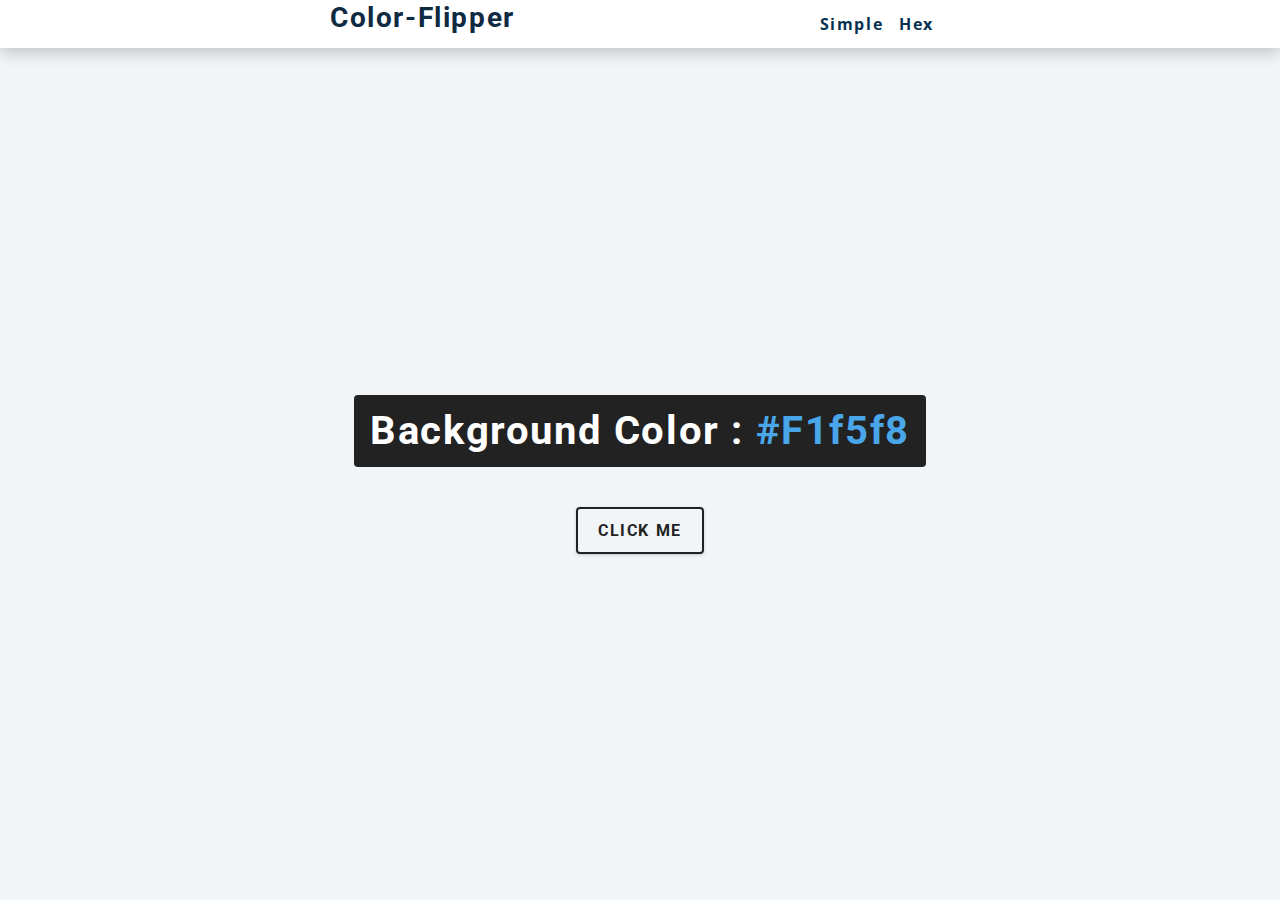
<file: index.html>
<!DOCTYPE html>
<html lang="en">
<head>
    <meta charset="UTF-8">
    <meta http-equiv="X-UA-Compatible" content="IE=edge">
    <meta name="viewport" content="width=device-width, initial-scale=1.0">
    <link rel="stylesheet" href="./style.css">
    <title>Color-Flipper</title>
</head>
<body>
    <nav>
        <div class="nav-center">
            <h3>Color-Flipper</h3>
            <ul class="nav-links">
                <li><a href="./index.html">Simple</a></li>
                <li><a href="./hex.html">Hex</a></li>
            </ul>
        </div>
    </nav>
    <main>
        <div class="container">
            <h2>Background Color : <span class="color">#f1f5f8</span></h2>
            <button class="btn btn-hero" id="btn">Click Me</button>
        </div>
    </main>
    <script src="./app.js"></script>
</body>
</html>
</file>
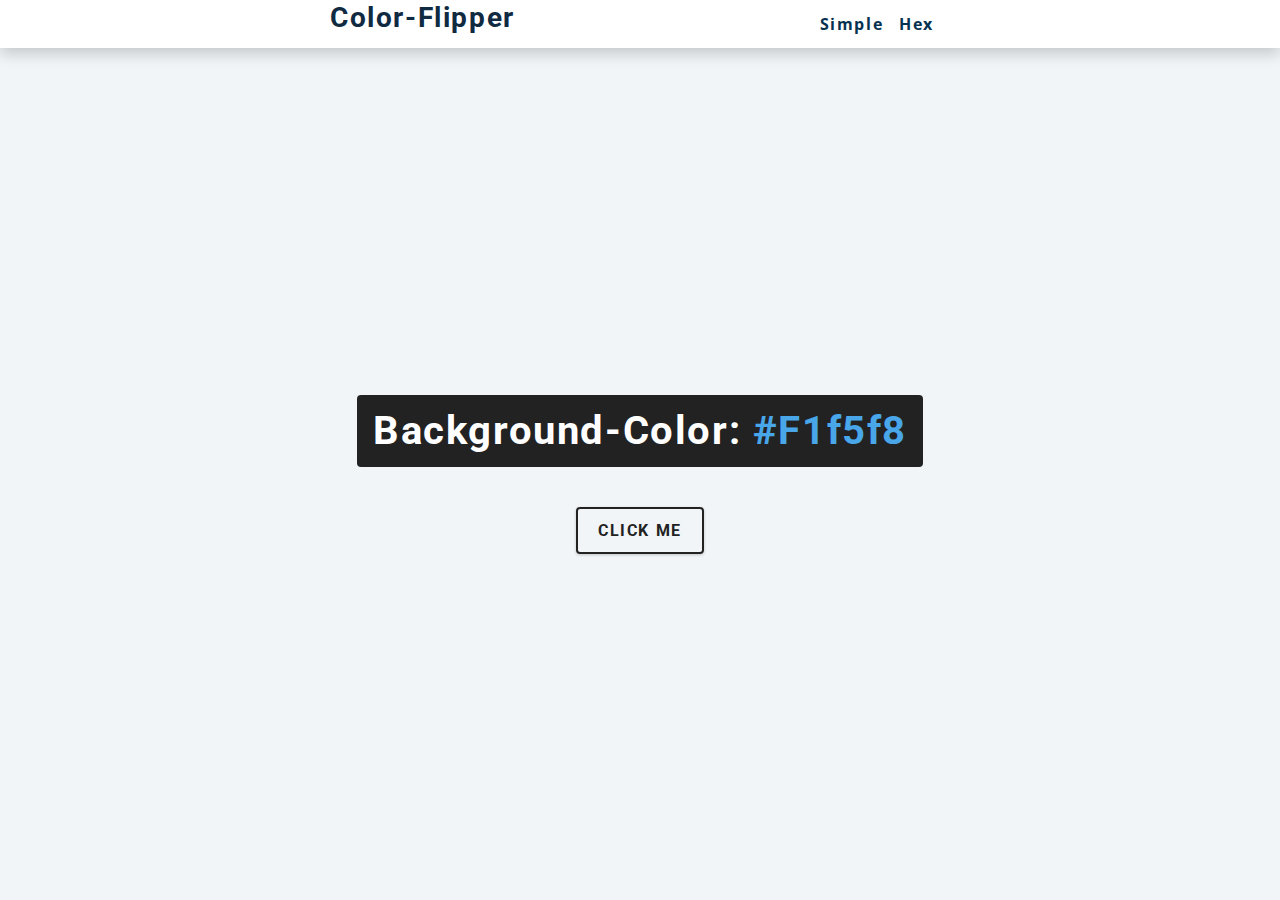
<file: hex.html>
<!DOCTYPE html>
<html lang="en">
<head>
    <meta charset="UTF-8">
    <meta http-equiv="X-UA-Compatible" content="IE=edge">
    <meta name="viewport" content="width=device-width, initial-scale=1.0">
    <link rel="stylesheet" href="./style.css">
    <title>Color-Flipper</title>
</head>
<body>
    <nav>
        <div class="nav-center">
            <h3>Color-Flipper</h3>
            <ul class="nav-links">
                <li><a href="./index.html">Simple</a></li>
                <li><a href="./hex.html">Hex</a></li>
            </ul>
        </div>
    </nav>
    <main>
        <div class="container">
            <h2>Background-Color: <span class="color">#f1f5f8</span></h2>
            <button class="btn btn-hero" id="btn">Click Me</button>
        </div>
    </main>
    <script src="./hex.js"></script>
</body>
</html>
</file>
<file: style.css>
/*
=============== 
Fonts
===============
*/
@import url("https://fonts.googleapis.com/css?family=Open+Sans|Roboto:400,700&display=swap");



:root {
  /* dark shades of primary color*/
  --clr-primary-1: hsl(205, 86%, 17%);
  --clr-primary-2: hsl(205, 77%, 27%);
  --clr-primary-3: hsl(205, 72%, 37%);
  --clr-primary-4: hsl(205, 63%, 48%);
  /* primary/main color */
  --clr-primary-5: hsl(205, 78%, 60%);
  /* lighter shades of primary color */
  --clr-primary-6: hsl(205, 89%, 70%);
  --clr-primary-7: hsl(205, 90%, 76%);
  --clr-primary-8: hsl(205, 86%, 81%);
  --clr-primary-9: hsl(205, 90%, 88%);
  --clr-primary-10: hsl(205, 100%, 96%);
  /* darkest grey - used for headings */
  --clr-grey-1: hsl(209, 61%, 16%);
  --clr-grey-2: hsl(211, 39%, 23%);
  --clr-grey-3: hsl(209, 34%, 30%);
  --clr-grey-4: hsl(209, 28%, 39%);
  /* grey used for paragraphs */
  --clr-grey-5: hsl(210, 22%, 49%);
  --clr-grey-6: hsl(209, 23%, 60%);
  --clr-grey-7: hsl(211, 27%, 70%);
  --clr-grey-8: hsl(210, 31%, 80%);
  --clr-grey-9: hsl(212, 33%, 89%);
  --clr-grey-10: hsl(210, 36%, 96%);
  --clr-white: #fff;
  --clr-red-dark: hsl(360, 67%, 44%);
  --clr-red-light: hsl(360, 71%, 66%);
  --clr-green-dark: hsl(125, 67%, 44%);
  --clr-green-light: hsl(125, 71%, 66%);
  --clr-black: #222;
  --ff-primary: "Roboto", sans-serif;
  --ff-secondary: "Open Sans", sans-serif;
  --transition: all 0.3s linear;
  --spacing: 0.1rem;
  --radius: 0.25rem;
  --light-shadow: 0 5px 15px rgba(0, 0, 0, 0.1);
  --dark-shadow: 0 5px 15px rgba(0, 0, 0, 0.2);
  --max-width: 1170px;
  --fixed-width: 620px;
}
/*
=============== 
Global Styles
===============
*/

*,
::after,
::before {
  margin: 0;
  padding: 0;
  box-sizing: border-box;
}
body {
  font-family: var(--ff-secondary);
  background: var(--clr-grey-10);
  color: var(--clr-grey-1);
  line-height: 1.5;
  font-size: 0.875rem;
}
ul {
  list-style-type: none;
}
a {
  text-decoration: none;
}
h1,
h2,
h3,
h4 {
  letter-spacing: var(--spacing);
  text-transform: capitalize;
  line-height: 1.25;
  margin-bottom: 0.75rem;
  font-family: var(--ff-primary);
}
h1 {
  font-size: 3rem;
}
h2 {
  font-size: 2rem;
}
h3 {
  font-size: 1.25rem;
}
h4 {
  font-size: 0.875rem;
}
p {
  margin-bottom: 1.25rem;
  color: var(--clr-grey-5);
}
@media screen and (min-width: 800px) {
  h1 {
    font-size: 4rem;
  }
  h2 {
    font-size: 2.5rem;
  }
  h3 {
    font-size: 1.75rem;
  }
  h4 {
    font-size: 1rem;
  }
  body {
    font-size: 1rem;
  }
  h1,
  h2,
  h3,
  h4 {
    line-height: 1;
  }
}
/*  global classes */

/* section */
.section {
  padding: 5rem 0;
}

.section-center {
  width: 90vw;
  margin: 0 auto;
  max-width: 1170px;
}
@media screen and (min-width: 992px) {
  .section-center {
    width: 95vw;
  }
}
main {
  min-height: 100vh;
  display: grid;
  place-items: center;
}

/*
=============== 
Nav
===============
*/
nav {
  background: var(--clr-white);
  height: 3rem;
  display: grid;
  align-items: center;
  box-shadow: var(--dark-shadow);
}
.nav-center {
  width: 90vw;
  max-width: var(--fixed-width);
  margin: 0 auto;
  display: flex;
  align-items: center;
  justify-content: space-between;
}
.nav-center h4 {
  margin-bottom: 0;
  color: var(--clr-primary-5);
}
.nav-links {
  display: flex;
}
nav a {
  text-transform: capitalize;
  font-weight: 700;
  font-size: 1rem;
  color: var(--clr-primary-1);
  letter-spacing: var(--spacing);
  margin-right: 1rem;
}
nav a:hover {
  color: var(--clr-primary-5);
}
/*
=============== 
Container
===============
*/
main {
  min-height: calc(100vh - 3rem);
  display: grid;
  place-items: center;
}
.container {
  text-align: center;
}
.container h2 {
  background: var(--clr-black);
  color: var(--clr-white);
  padding: 1rem;
  border-radius: var(--radius);
  margin-bottom: 2.5rem;
}
.color {
  color: var(--clr-primary-5);
}
.btn-hero {
  font-family: var(--ff-primary);
  text-transform: uppercase;
  background: transparent;
  color: var(--clr-black);
  letter-spacing: var(--spacing);
  display: inline-block;
  font-weight: 700;
  transition: var(--transition);
  border: 2px solid var(--clr-black);
  cursor: pointer;
  box-shadow: 0 1px 3px rgba(0, 0, 0, 0.2);
  border-radius: var(--radius);
  font-size: 1rem;
  padding: 0.75rem 1.25rem;
}
.btn-hero:hover {
  color: var(--clr-white);
  background: var(--clr-black);
}
</file>
